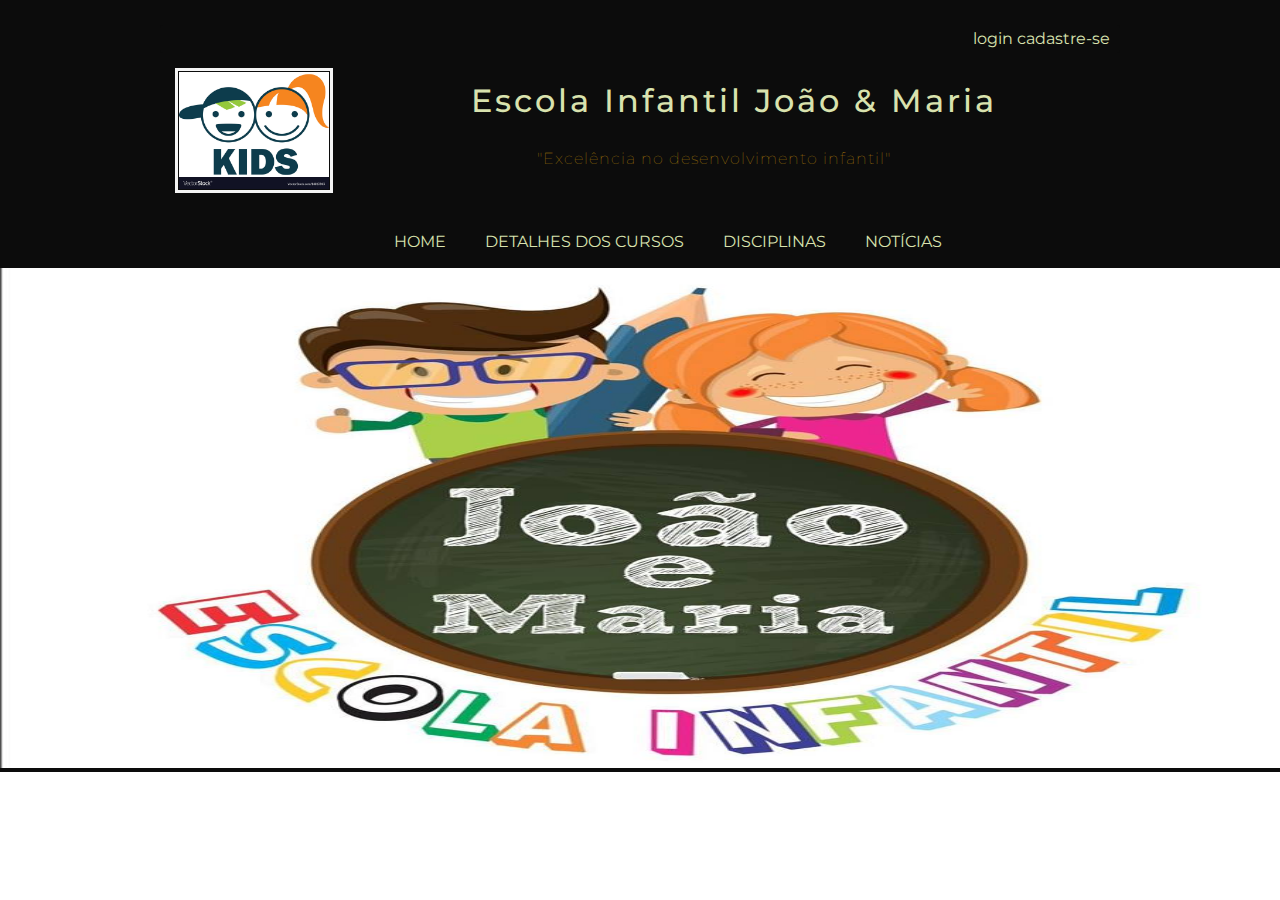
<file: index.html>
<!DOCTYPE html>
<html lang="pt-br">
<head>
    <meta charset="UTF8"/>
    <title>Escola Infantil João & Maria</title>
    <link rel="stylesheet" href="css/normalize.css" />
    <link href="https://fonts.googleapis.com/css?family=Lato|Montserrat|Oswald|Raleway|Roboto" rel="stylesheet"/>
    <link rel="stylesheet" href="css/estilos.css" />
    <script src="https://code.highcharts.com/highcharts.js"></script>
 <script src="https://code.highcharts.com/modules/exporting.js"></script>
 <script src="https://code.highcharts.com/modules/export-data.js"></script>
    
</head> 
<body> 
     <div class="cabecalho">
            <div class="linha">
            <header>
                    <nav class="login">
                                <a href="login.html">login</a>
                                <a href="subscribe.html">cadastre-se</a>
                     </nav>

                    <img src="img/joaoemaria.jpg" alt="" class="logo1">
						<h1 class="logo">Escola Infantil João & Maria</h1>
							 <blockquote>"Excelência no desenvolvimento infantil"</blockquote>
                        </nav>
                    </div>                     
                            <ul class="menu inline sem-marcador">
                                <li><a href="index.html">Home</a></li>
                                <li><a href="detalhesdoscursos.html">Detalhes dos Cursos</a></li>
                                <li><a href="disciplinas.html">Disciplinas</a></li>
                                <li><a href="noticias.html">Notícias</a></li>
                               
                            </ul>
					 <img src="img/15871844_646243892245035_9186662072252668961_n.jpg" width="1340" height="500">

                </div>
            </header> 
            </div>
        </div>

    </div>
    <script src="app.js"></script>
</body>
</html>
</file>
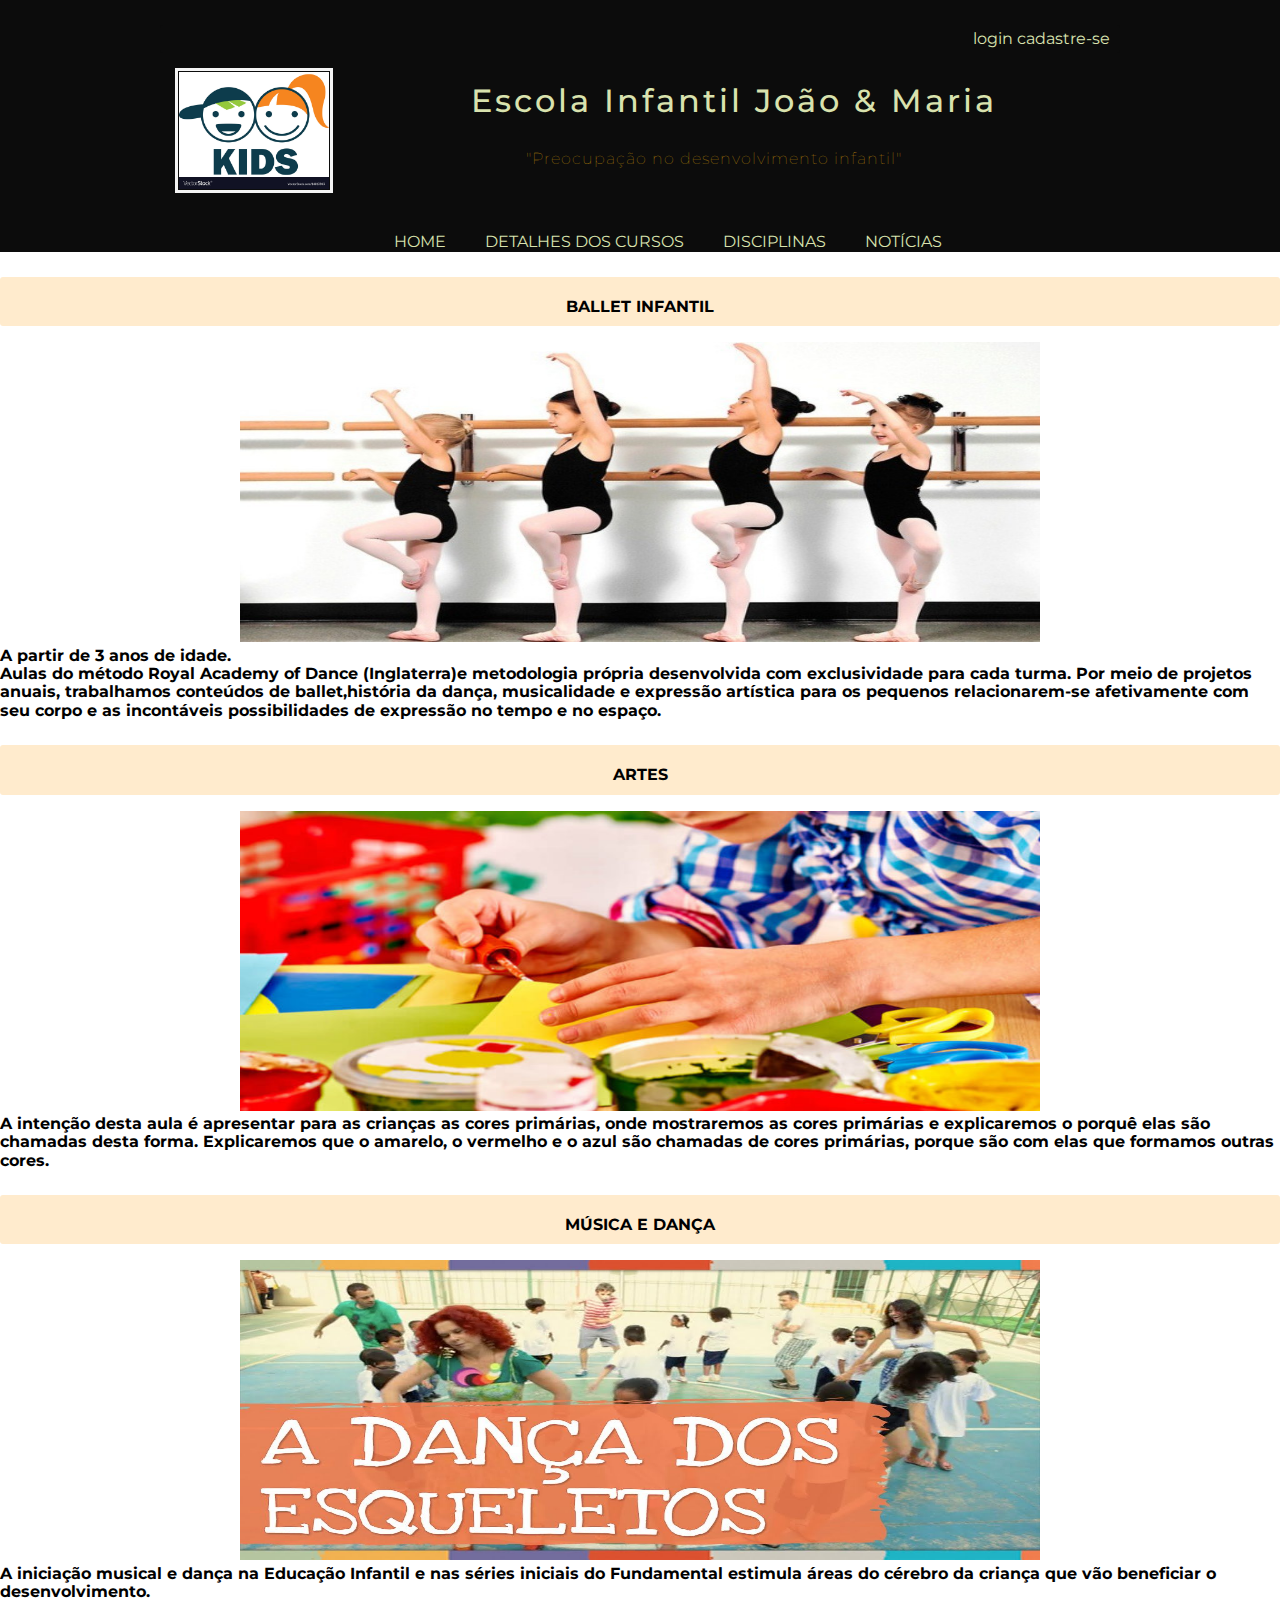
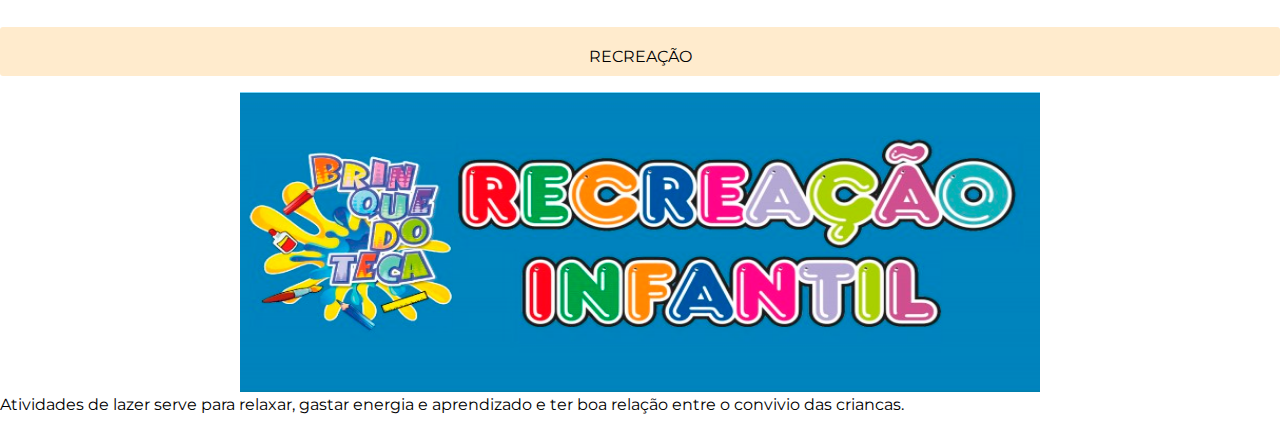
<file: detalhesdoscursos.html>
<!DOCTYPE html>
<html lang="pt-br">
<head>
    <meta charset="UTF8"/>
    <title>Escola Infantil João & Maria</title>
    <link rel="stylesheet" href="css/normalize.css" />
    <link href="https://fonts.googleapis.com/css?family=Lato|Montserrat|Oswald|Raleway|Roboto" rel="stylesheet"/>
    <link rel="stylesheet" href="css/estilos.css" />
    <script src="https://code.highcharts.com/highcharts.js"></script>
 <script src="https://code.highcharts.com/modules/exporting.js"></script>
 <script src="https://code.highcharts.com/modules/export-data.js"></script>
    
</head>
<body> 
     <div class="cabecalho">
            <div class="linha">
            <header>
                <nav class="login">
                    <a href="login.html">login</a>
                    <a href="subscribe.html">cadastre-se</a>
                   
                 </nav>

                    <img src="img/joaoemaria.jpg" alt="" class="logo1">
                    <h1 class="logo">Escola Infantil João & Maria</h1>
                    <blockquote>"Preocupação no desenvolvimento infantil"</blockquote>
                        </nav>
            </div>                     
                <ul class="menu inline sem-marcador">
                    <li><a href="index.html">home</a></li>
                    <li><a href="detalhesdoscursos.html">Detalhes dos Cursos</a></li>
                    <li><a href="disciplinas.html">Disciplinas</a></li>
                    <li><a href="noticias.html">Notícias</a></li>  
                </ul>                 
            </header> 
            </div>
        </div>
        <div>
<div class="listinha">
        <div>
                <ul class="listadecursos">
			        <li><p><strong><center>Ballet Infantil </center></a></li></div>
						<center>
							<img src="img/balletinfantil.jpeg" width="800" height="300" ></center>
						<div class="bele1">
							 A partir de 3 anos de idade.<br/>
							 Aulas do método Royal Academy of Dance (Inglaterra)e metodologia própria desenvolvida com exclusividade para cada turma. Por meio de projetos anuais, trabalhamos conteúdos de ballet,história da dança, musicalidade e expressão artística para os pequenos relacionarem-se afetivamente com seu corpo e as incontáveis possibilidades de expressão no tempo e no espaço.
							</p>
						<h2></h2>
<div class="listinha">
		<div>
				<ul class="listadecursos">
					<li><p><center>Artes</center></a></li></div>
					<center>
							<img src="img/artes.jpeg" width="800" height="300" ></center>
						<div class="bele1">
							A intenção desta aula é apresentar para as crianças as cores primárias, onde mostraremos as cores primárias e explicaremos o porquê elas são chamadas desta forma.
							Explicaremos que o amarelo, o vermelho e o azul são chamadas de cores primárias, porque são com elas que formamos outras cores.
							</p>
						<h2></h2>
</div>
<div class="listinha">
		<div>
				<ul class="listadecursos">
					<li><p><center>Música e Dança</center></a></li></div>
					<center>
							<img src="img/dançamusica.jpg" width="800" height="300" ></center>
						<div class="bele1">
							 A iniciação musical e dança na Educação Infantil e nas séries iniciais do Fundamental estimula áreas do cérebro da criança que vão beneficiar o desenvolvimento. 
							</p></strong>
						<h2></h2>
</div>
<div class="listinha">
	<div>
			<ul class="listadecursos">
				<li><p><center>Recreação</center></a></li></div>
				<center>
			<img src="img/recreacao.png" width="800" height="300" ></center>
					<div class="bele1">
						Atividades de lazer serve para relaxar, gastar energia e aprendizado e ter boa relação entre o convivio das criancas.
						</p>
					<h2></h2>
					</strong>
</div>

    <script src="app.js"></script>
</div>
</body>
</html>
</file>
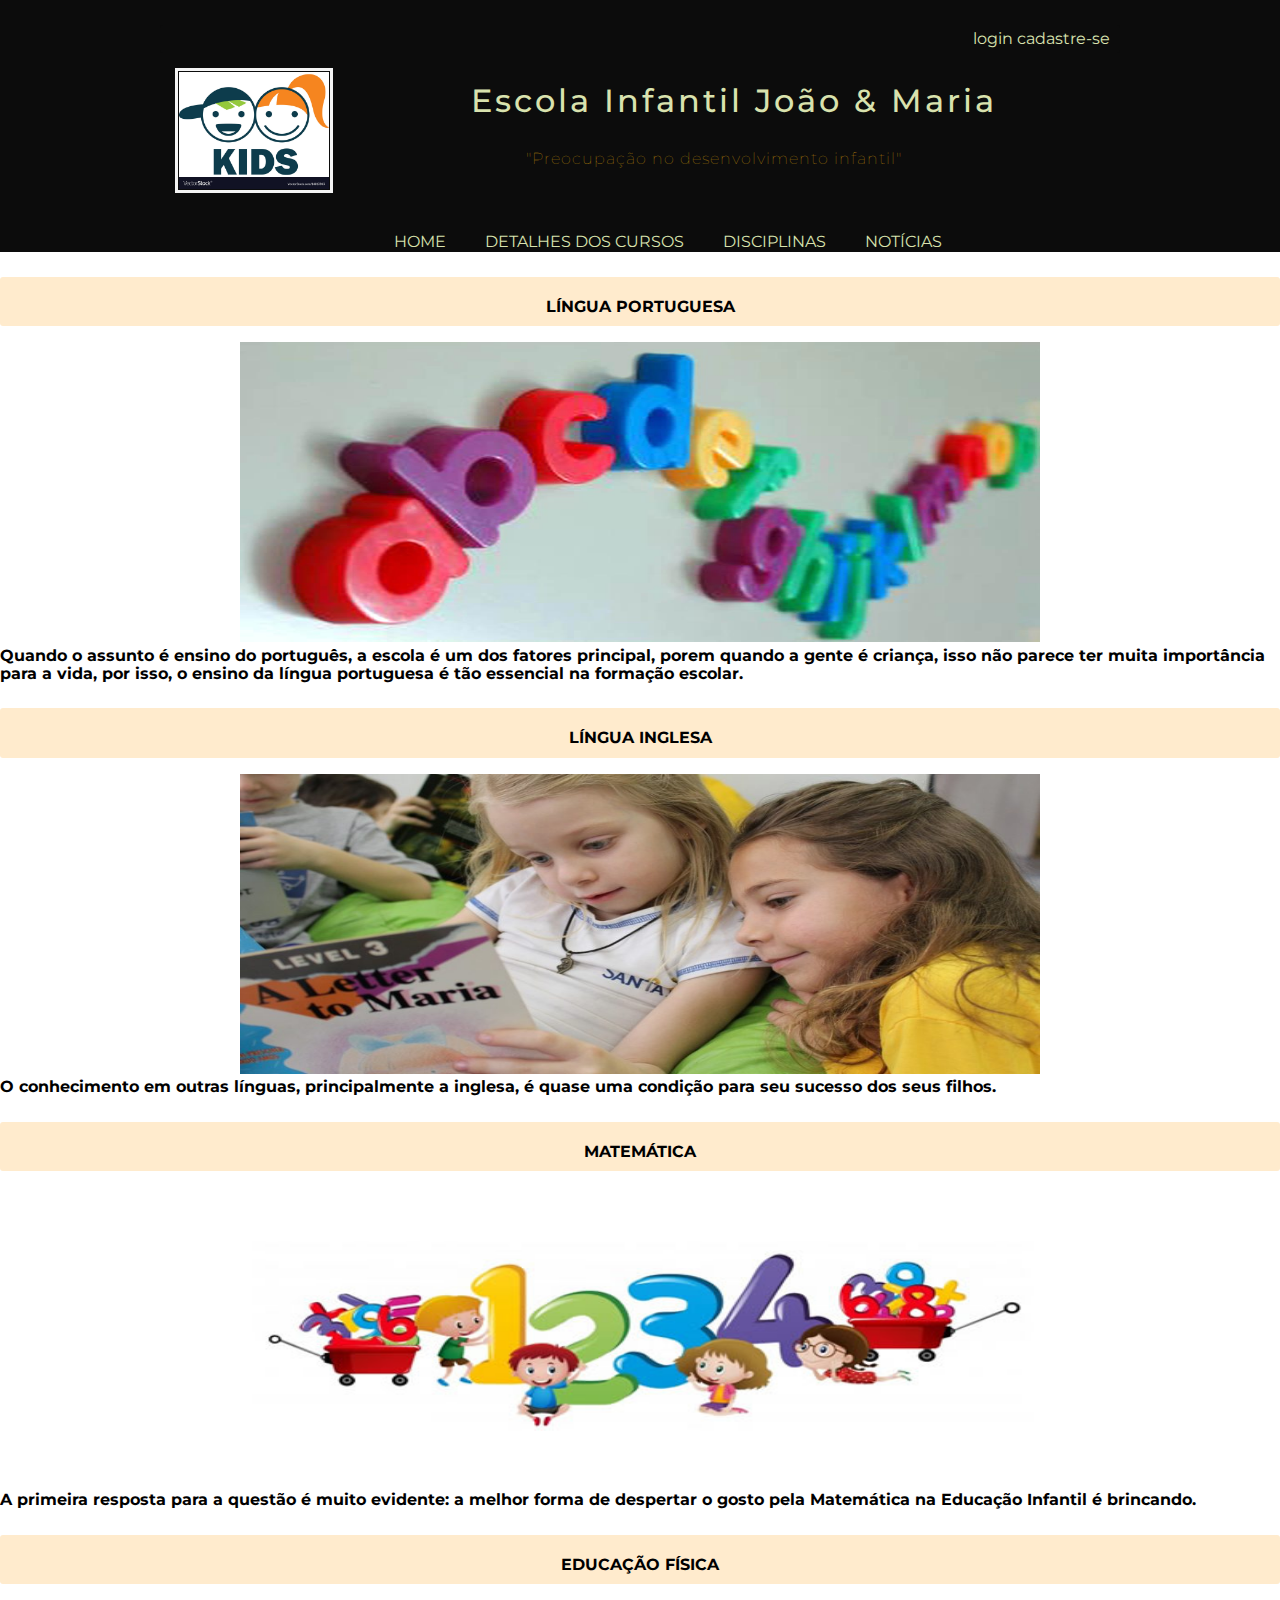
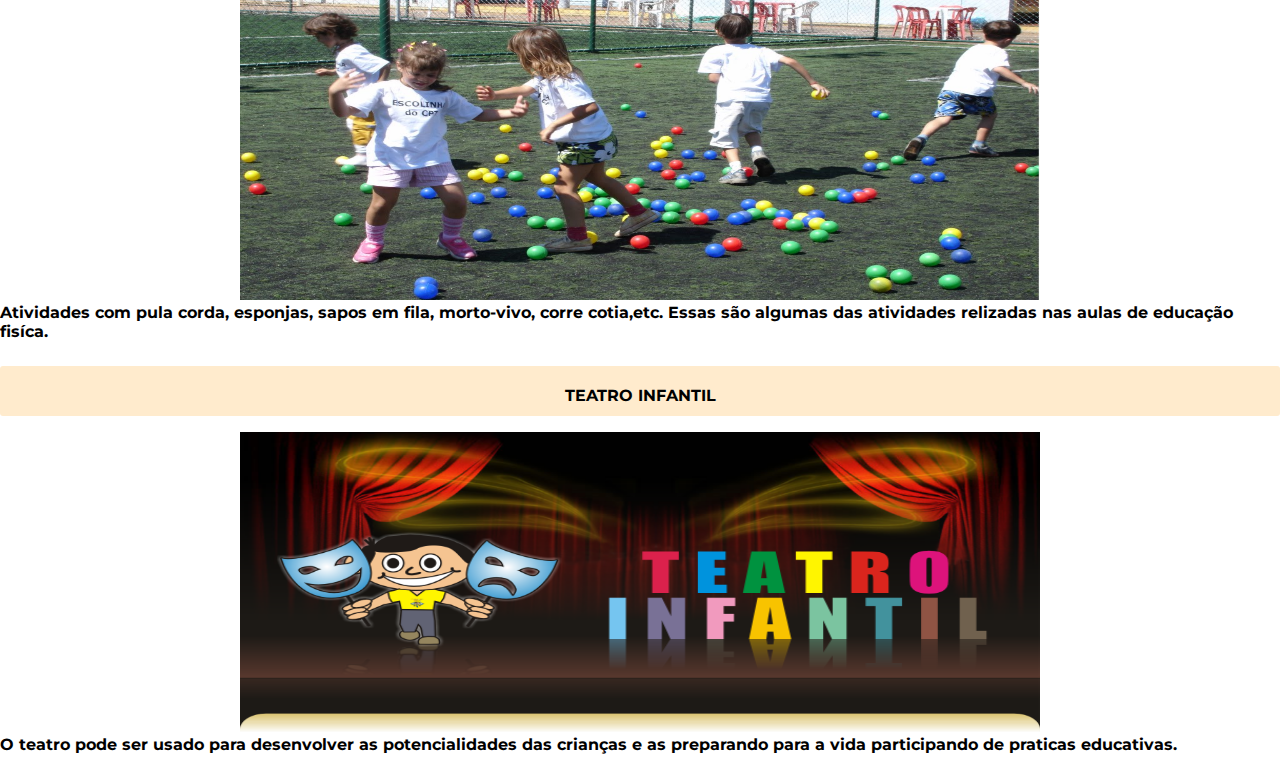
<file: disciplinas.html>
<!DOCTYPE html>
<html lang="pt-br">
<head>
    <meta charset="UTF8"/>
    <title>Escola Infantil João & Maria</title>
    <link rel="stylesheet" href="css/normalize.css" />
    <link href="https://fonts.googleapis.com/css?family=Lato|Montserrat|Oswald|Raleway|Roboto" rel="stylesheet"/>
    <link rel="stylesheet" href="css/estilos.css" />
    <script src="https://code.highcharts.com/highcharts.js"></script>
 <script src="https://code.highcharts.com/modules/exporting.js"></script>
 <script src="https://code.highcharts.com/modules/export-data.js"></script>
    
</head>
<body>
     <div class="cabecalho">
            <div class="linha">
            <header>
                <nav class="login">
                      
                    <a href="login.html">login</a>
                    <a href="subscribe.html">cadastre-se</a>
                    
                 </nav>

                    <img src="img/joaoemaria.jpg" alt="" class="logo1">
                    <h1 class="logo">Escola Infantil João & Maria</h1>
                    <blockquote>"Preocupação no desenvolvimento infantil"</blockquote>
                        </nav>
            </div>                     
                <ul class="menu inline sem-marcador">
                    <li><a href="index.html">home</a></li>
                    <li><a href="detalhesdoscursos.html">Detalhes dos Cursos</a></li>
                    <li><a href="disciplinas.html">Disciplinas</a></li>
                    <li><a href="noticias.html">Notícias</a></li>  
                </ul>                 
            </header> 
            </div>
        </div>
        <div>
<div class="listinha">
		<div>
				<ul class="listadecursos">
				<strong>
					<li><p><center>Língua Portuguesa</center></a></li></div>
					<center>
					<img src="img/portuguesa.jpg" width="800" height="300" >
					</center>
						<div class="bele1">
							Quando o assunto é ensino do português, a escola é um dos fatores principal, porem quando a gente é criança, isso não parece ter muita importância para a vida, por isso, o ensino da língua portuguesa é tão essencial na formação escolar.
							</p>
						<h2></h2>
</div>
<div class="listinha">
	<div>
			<ul class="listadecursos">
				<li><p><center>Língua inglesa</center></a></li></div>
				<center>
						<img src="img/ingles.jpg" width="800" height="300" ></center>
					<div class="bele1">
						O conhecimento em outras línguas, principalmente a inglesa, é quase uma condição para seu sucesso dos seus filhos.
						</p>
					<h2></h2>
</div>
<div class="listinha">
		<div>
				<ul class="listadecursos">
					<li><p><center>Matemática</center></a></li></div>
					<center>
				<img src="img/matematica.jpg" width="800" height="300" ></center>
						<div class="bele1">
							A primeira resposta para a questão é muito evidente: a melhor forma de despertar o gosto pela Matemática na Educação Infantil é brincando.
							</p>
						<h2></h2>
</div>
<div class="listinha">
		<div>
				<ul class="listadecursos">
					<li><p><center>Educação Física</center></a></li></div>
					<center>
				<img src="img/fisica.jpg" width="800" height="300" ></center>
						<div class="bele1">
							Atividades com pula corda, esponjas, sapos em fila, morto-vivo, corre cotia,etc. Essas são algumas das atividades relizadas nas aulas de educação fisíca.
							</p>
						<h2></h2>
</div>
<div class="listinha">
		<div>
				<ul class="listadecursos">
					<li><p><center>Teatro Infantil</center></a></li></div>
					<center>
				<img src="img/teatro.png" width="800" height="300" ></center>
						<div class="bele1">
							O teatro pode ser usado para desenvolver as potencialidades das crianças e as preparando para a vida participando de praticas educativas.
							</p>
						<h2></h2>
</div>
    <script src="app.js"></script>
</div>
</body>
</html>
</file>
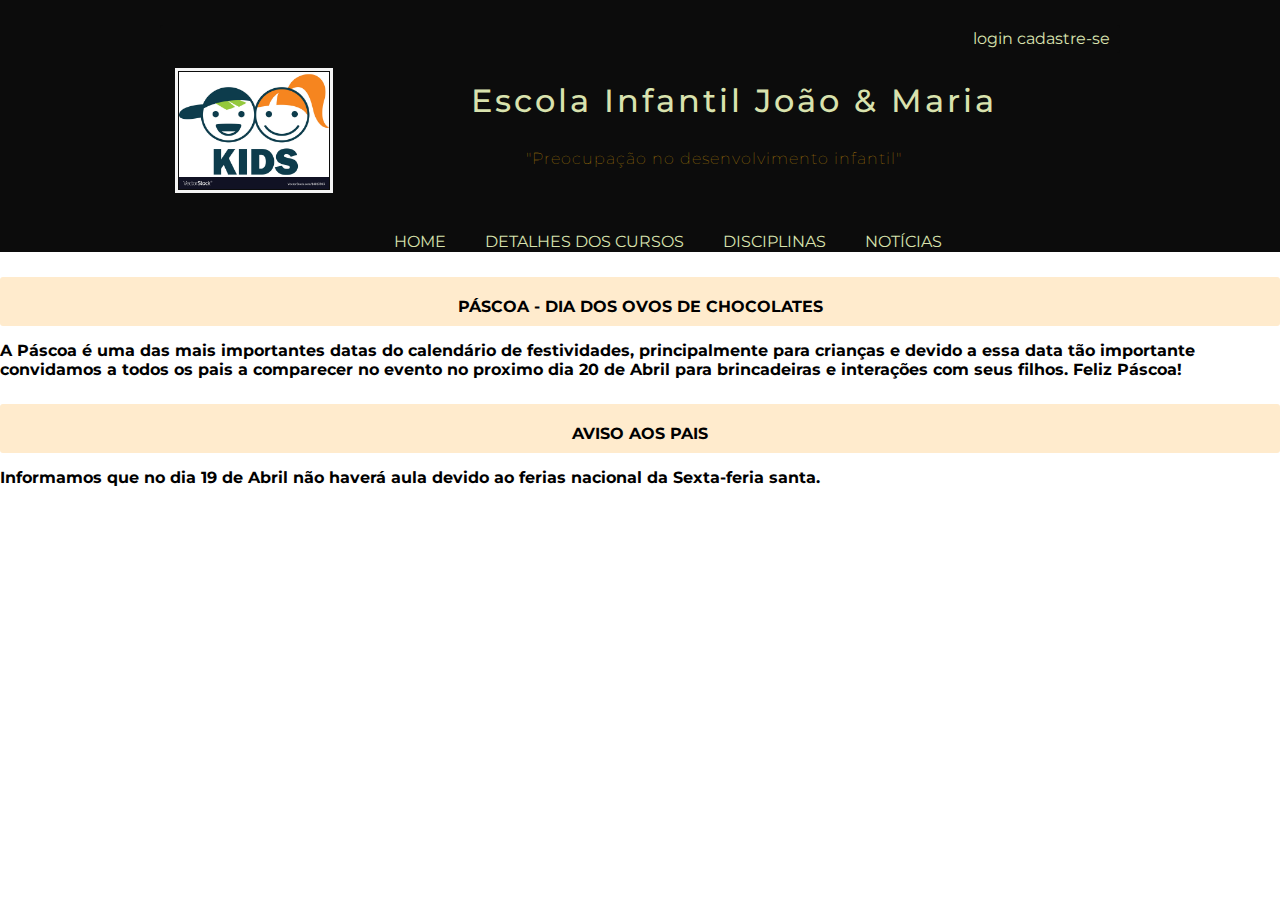
<file: noticias.html>
<!DOCTYPE html>
<html lang="pt-br">
<head>
    <meta charset="UTF8"/>
    <title>João & Maria</title>
    <link rel="stylesheet" href="css/normalize.css" />
    <link href="https://fonts.googleapis.com/css?family=Lato|Montserrat|Oswald|Raleway|Roboto" rel="stylesheet"/>
    <link rel="stylesheet" href="css/estilos.css" />
    <script src="https://code.highcharts.com/highcharts.js"></script>
 <script src="https://code.highcharts.com/modules/exporting.js"></script>
 <script src="https://code.highcharts.com/modules/export-data.js"></script>
    
</head>
<body>
     <div class="cabecalho">
            <div class="linha">
            <header>
                <nav class="login">
                      
                    <a href="login.html">login</a>
                    <a href="subscribe.html">cadastre-se</a>
                    
                 </nav>

                    <img src="img/joaoemaria.jpg" alt="" class="logo1">
                    <h1 class="logo">Escola Infantil João & Maria</h1>
                    <blockquote>"Preocupação no desenvolvimento infantil"</blockquote>
                        </nav>
            </div>                     
                <ul class="menu inline sem-marcador">
                    <li><a href="index.html">home</a></li>
                    <li><a href="detalhesdoscursos.html">Detalhes dos Cursos</a></li>
                    <li><a href="disciplinas.html">Disciplinas</a></li>
                    <li><a href="noticias.html">Notícias</a></li>  
                </ul>                 
            </header> 
            </div>
        </div>
        <div> 
</div>

<div class="listinha">
		<div>
				<ul class="listadecursos">
				<strong>
					<li><p><center>Páscoa - Dia dos Ovos de chocolates</center></a></li></div>
						<div class="bele1">
							A Páscoa é uma das mais importantes datas do calendário de festividades, principalmente para crianças e devido a essa data tão importante convidamos a todos os pais a comparecer no evento no proximo dia 20 de Abril para brincadeiras e interações com seus filhos.
							Feliz Páscoa!
							</p>
						<h2></h2>
</div>

<div class="listinha">
		<div>
				<ul class="listadecursos">
					<li><p><center>Aviso aos Pais</center></a></li></div>
						<div class="bele1">
							Informamos que no dia 19 de Abril não haverá aula devido ao ferias nacional da Sexta-feria santa.
							</p>
						<h2></h2>
						</strong>
</div>
<script src="app.js"></script>
</div>
</body>
</html>
</file>
<file: css/estilos.css>
body{
font-family: 'Roboto', sans-serif;
font-family: 'Lato', sans-serif;
font-family: 'Oswald', sans-serif;
font-family: 'Raleway', sans-serif;
font-family: 'Montserrat', sans-serif;
}
/*CORES E FONTES DO CORPO DO SITE*/

envelope{
    width: 960px;
    margin:auto;
    background: red;
    padding: 10px 20px;
    overflow: hidden;*/

    
}
.listadecursos{
    text-transform: uppercase;
    margin-top: 25px;
    padding: 5px 10px;
    border-radius: 3px;
    text-decoration: none;
    background: blanchedalmond;
    color: black;

}
/*LAYOUT*/
.cabecalho{
    background: rgb(12, 12, 12);
}
header h1{
    padding:5px 10px;

}
.login{
    text-align: right;
    margin-top: 25px;
    padding: 5px 10px;
    border-radius: 3px;
    text-decoration: none;
    background:rgb(12, 12, 12);
    color: whitesmoke;


}
.logo1{
    width: 150px;
    border:solid;
    color:whitesmoke;
    padding: 1px;
    margin: 15px;
    overflow: auto;
    float: left;
    
   
    
}

h1.logo{

    font-weight: 500;
    color:rgb(217, 226, 174);
    letter-spacing: 3px;
    text-align: center;
    margin: 25px auto;
    overflow: auto;
    margin-left: auto;
    margin-right: auto;

}
blockquote{
    font-weight: 110;
    color: darkgoldenrod;
    letter-spacing: 1px;
    text-align: center;
    

}

.rodape{
    background: rgb(12, 12, 12);
    color:rgb(217, 226, 174);
    padding: 25px 0;
    text-align: center;
    font-weight: 100;
    overflow: auto;
}
footer{
    clear: both;
}
.menu{
    text-transform: uppercase;
    text-align: center;
    margin-top: 25px;
}
.menu li a{
    padding: 5px 10px;
    border-radius: 3px;
}
.menu li a:hover{
    text-decoration: none;
    background: rgb(217, 226, 174);
    color: black;

}

a:link, a:active, a:visited{
    color:rgb(217, 226, 174);
    text-decoration: none;
}
a:hover{
    text-combine-upright: underline;

/*SESSOES DE CONTEUDOS*/

  
}
caption{
    background: black;
    color:rgb(217, 226, 174);
    border:0px solid;
    padding: 5px;


}

.linha{
    width: 960px;
    margin: 0 auto;
    overflow: auto;
}
/*estilos reutilizaveis*/
ul li, ol li{
    margin-bottom: 5px;  
}
ul.inline li, ol.inline li{
    display: inline;
    margin-left: 15px;
}
ul.inline li:last-child, ol.inline li:last-child{
    margin-right: 0;
}
</file>
